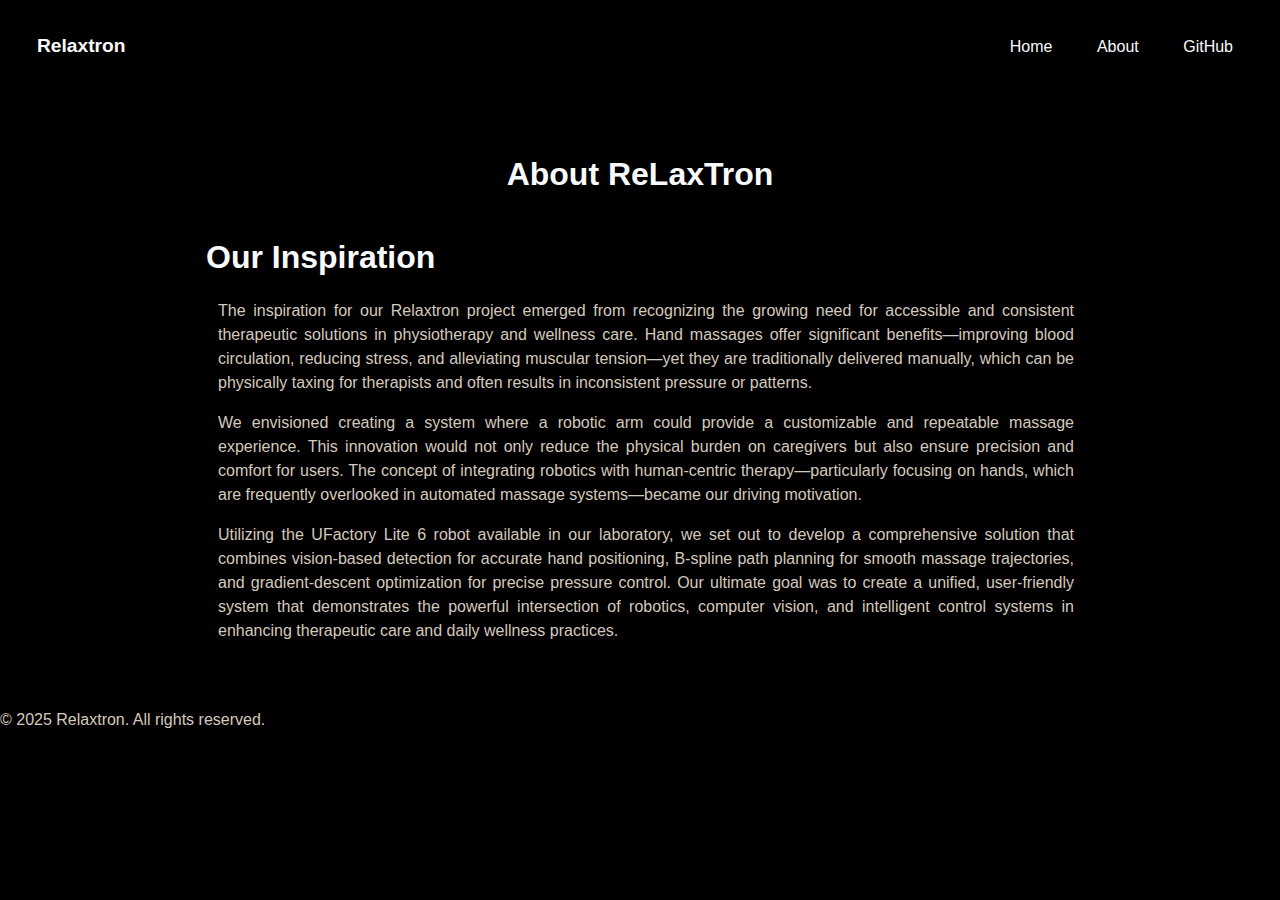
<file: about.html>
<!DOCTYPE html>
<html lang="en">
<head>
    <meta charset="UTF-8">
    <meta name="viewport" content="width=device-width,initial-scale=10">
    <title>Relaxtron - About</title>
    <link rel="stylesheet" href="styles.css">
    <script src="script.js" defer></script>
</head>
<body>
    <nav>
        <div class="nav-container">
            <div class="nav-logo">
                <p class="nav-p">Relaxtron</p>
            </div>
            <div class="nav-links">
                <a href="index.html">Home</a>
                <a href="about.html">About</a>
                <a href="https://github.com/yourusername/relaxtron" target="_blank">GitHub</a>
            </div>
        </div>
    </nav>
    
    <div class="content">
        <div>
            <h1 class="title">About ReLaxTron</h1>
            <div id="inspiration">
                <h1>Our Inspiration</h1>
                <div class="inspiration-content">
                    <div class="inspiration-text">
                        <p>The inspiration for our Relaxtron project emerged from recognizing the growing need for accessible and consistent therapeutic solutions in physiotherapy and wellness care. Hand massages offer significant benefits—improving blood circulation, reducing stress, and alleviating muscular tension—yet they are traditionally delivered manually, which can be physically taxing for therapists and often results in inconsistent pressure or patterns.</p>
                        
                        <p>We envisioned creating a system where a robotic arm could provide a customizable and repeatable massage experience. This innovation would not only reduce the physical burden on caregivers but also ensure precision and comfort for users. The concept of integrating robotics with human-centric therapy—particularly focusing on hands, which are frequently overlooked in automated massage systems—became our driving motivation.</p>
                        
                        <p>Utilizing the UFactory Lite 6 robot available in our laboratory, we set out to develop a comprehensive solution that combines vision-based detection for accurate hand positioning, B-spline path planning for smooth massage trajectories, and gradient-descent optimization for precise pressure control. Our ultimate goal was to create a unified, user-friendly system that demonstrates the powerful intersection of robotics, computer vision, and intelligent control systems in enhancing therapeutic care and daily wellness practices.</p>
                    </div>
                </div>
            </div>
        </div>
    </div>

    <footer>
        <div class="footer-content">
            <p>&copy; 2025 Relaxtron. All rights reserved.</p>
            <div class="social-links">
                <a href="#"><i class="fab fa-github"></i></a>
                <a href="#"><i class="fab fa-linkedin"></i></a>
                <a href="#"><i class="fab fa-twitter"></i></a>
            </div>
        </div>
    </footer>
</body>
</html>
</file>
<file: styles.css>
:root {
    /* Color System */
    --primary-color: #000000;     /* Dark background */
    --secondary-color: #222222;   /* light accent */
    --tertiary-color: #1DCD9F;    /* Light for interactive elements */
    
    /* Text colors */
    --text-primary: #F8FAFC;      /* White for headings and important text */
    --text-secondary: #D4C9BE;    /* Light gray for body text */
    --text-accent: #384aee;       /* Light blue for links and highlights */
    
    /* Functional colors */
    --bg-dark: var(--primary-color);
    --bg-accent: var(--secondary-color);
    --bg-light: #141313;          /* Slightly lighter background for cards */
    
    /* Page content width */
    --content-max-width: 900px;   /* Reduced from 1200px for more concentrated content */
}

html, body {
    margin: 0;
    padding: 0;
    width: 100%;
    overflow-x: hidden; /* Prevent horizontal scrolling */
    box-sizing: border-box;
}

*, *:before, *:after {
    box-sizing: inherit; /* Ensure padding doesn't add to width */
}

body {
    margin: 0;
    padding: 0;
    font-family: sans-serif;
    background-color: var(--bg-dark);
    color: var(--text-secondary);
    line-height: 1.6;
    /* Removed flex properties from body to allow navbar to be full width */
    max-width: 100vw; /* Restrict to viewport width */
}

h1, h2, h3, h4, h5, h6 {
    color: var(--text-primary);
    margin-top: 1.5rem;
    margin-bottom: 1rem;
}

a {
    color: var(--text-accent);
    text-decoration: none;
    transition: color 0.3s ease;
}

a:hover {
    color: var(--tertiary-color);
    text-decoration: underline;
}

nav {
    color: var(--text-primary);
    padding: 0.75rem;
    background-color: var(--bg-dark);
    box-shadow: 0 2px 5px rgba(0, 0, 0, 0.2);
    width: 100%; /* Ensure navbar is full width */
}

.nav-container {
    display: flex;
    justify-content: space-between;
    align-items: center;
    width: 100%;
    /* Removed max-width to allow navbar to be full width */
    padding: 0 15px;
    box-sizing: border-box;
}

.nav-p {
    margin-left: 10px;
    font-weight: bold;
    font-size: 1.2rem;
}

.nav-tags {
    display: flex;
    gap: 10px;
    list-style: none;
    margin: 0;
    padding: 0;
}

nav a {
    color: var(--text-primary);
    text-decoration: none;
    padding: 10px 20px;
    border-radius: 5px;
    transition: background-color 0.3s ease;
}

nav a:hover {
    text-decoration: underline;
}

.content {
    display: flex;
    flex-direction: column;
    align-items: center;
    width: 100%;
    max-width: var(--content-max-width);
    margin: 0 auto; /* This centers the content container */
    padding: 32px 16px;
    box-sizing: border-box;
    word-wrap: break-word; /* Ensure text wraps instead of overflowing */
    overflow-wrap: break-word;
}

.content > div {
    width: 100%;
    max-width: 100%; /* Ensure no child exceeds parent width */
}

.content p {
    line-height: 1.5;
    text-align: justify;
    padding-left: 12px;
    color: var(--text-secondary);
}

.table-content {
    background-color: var(--bg-light);
    border-radius: 8px;
    padding: 16px;
    color: var(--text-secondary);
    border-left: 4px solid var(--secondary-color);
    margin: 1rem 0;
    width: 100%;
}

.toc-header {
    display: flex;
    justify-content: space-between;
    align-items: center;
}

.table-heading {
    color: var(--text-primary);
    font-size: 1.5rem;
    margin-top: 0;
    margin-bottom: 0; /* Remove bottom margin to align with button */
}

.toc-button {
    background-color: var(--secondary-color);
    color: var(--text-primary);
    border: none;
    border-radius: 4px;
    padding: 6px 12px;
    font-size: 0.9rem;
    cursor: pointer;
    transition: background-color 0.3s ease;
}

.toc-button:hover {
    background-color: var(--tertiary-color);
}

#toc-list {
    transition: max-height 0.3s ease-out, opacity 0.3s ease-out;
    overflow: hidden;
    max-height: 500px; /* Adjust depending on your content size */
    opacity: 1;
}

#toc-list.hidden {
    max-height: 0;
    opacity: 0;
    margin: 0;
    padding: 0;
}

.table-content ul {
    padding-left: 20px;
}

.table-content li {
    margin-bottom: 0.5rem;
}

/* Image handling for responsiveness */
img {
    max-width: 100%;
    height: auto;
    display: block;
}

/* Table handling for responsiveness */
table {
    width: 100%;
    max-width: 100%;
    overflow-x: auto;
    display: block; /* Makes tables scrollable when needed without breaking layout */
}

/* Add spacing between title and table of contents */
.title {
    margin-bottom: 2rem; /* Adds gap between title and table of contents */
    text-align: center; /* Centers the title text */
    width: 100%; /* Ensures the title takes full width of its container */
}

/* Fade-in animation styles */
@keyframes fadeInUp {
    from {
        opacity: 0;
        transform: translateY(30px);
    }
    to {
        opacity: 1;
        transform: translateY(0);
    }
}

.fade-in {
    opacity: 0;
    transform: translateY(30px);
    transition: opacity 0.8s ease, transform 0.8s ease;
}

.fade-in.visible {
    opacity: 1;
    transform: translateY(0);
}

/* Apply higher delay for sequential elements */
.fade-delay-1 { transition-delay: 0.2s; }
.fade-delay-2 { transition-delay: 0.4s; }
.fade-delay-3 { transition-delay: 0.6s; }

/* Video Container and Placeholder Styles */
.video-container {
    position: relative;
    width: 100%;
    margin: 20px 0;
    border-radius: 8px;
    overflow: hidden;
    background-color: #444;
    box-shadow: 0 4px 8px rgba(0, 0, 0, 0.3);
    aspect-ratio: 16/9;
}

.video-container video {
    width: 100%;
    height: 100%;
    object-fit: cover;
    display: block;
}

.video-placeholder {
    position: absolute;
    top: 0;
    left: 0;
    width: 100%;
    height: 100%;
    display: flex;
    align-items: center;
    justify-content: center;
    background-color: #444;
    color: var(--text-primary);
    font-size: 1.2rem;
    text-align: center;
    z-index: -1; /* Place behind video by default */
}

/* Video loading state - will be applied by JS if video fails to load */
.video-container.video-error .video-placeholder {
    z-index: 1; /* Show placeholder above video if error */
}

/* Responsive video adjustments */
@media (max-width: 768px) {
    .video-container {
        margin: 15px 0;
    }
}

@media (max-width: 480px) {
    .video-container {
        margin: 10px 0;
        
    .video-placeholder p {
        font-size: 1rem;
    }
}

/* Video caption styling */
.video-caption {
    font-style: italic;
    text-align: center;
    margin: 0.5rem 0 1.5rem;
    color: var(--text-secondary);
    font-size: 0.95rem;
}

/* Team Member Card Styles */
.team-grid {
    display: grid;
    grid-template-columns: repeat(auto-fill, minmax(250px, 1fr));
    gap: 2rem;
    margin: 2rem 0;
    width: 100%;
}

.team-member {
    opacity: 0;
    transform: translateY(20px);
    animation: fadeInUp 0.6s ease-out forwards;
}

.team-member:nth-child(1) { animation-delay: 0.1s; }
.team-member:nth-child(2) { animation-delay: 0.2s; }
.team-member:nth-child(3) { animation-delay: 0.3s; }
.team-member:nth-child(4) { animation-delay: 0.4s; }
.team-member:nth-child(5) { animation-delay: 0.5s; }

.profile-card {
    background-color: var(--bg-light);
    border-radius: 12px;
    overflow: hidden;
    box-shadow: 0 8px 16px rgba(0, 0, 0, 0.3);
    transition: transform 0.3s ease, box-shadow 0.3s ease;
    height: 100%;
    display: flex;
    flex-direction: column;
}

.profile-card:hover {
    transform: translateY(-5px);
    box-shadow: 0 12px 20px rgba(0, 0, 0, 0.4);
}

.profile-img {
    width: 100%;
    height: 200px;
    overflow: hidden;
    position: relative;
}

.profile-img img {
    width: 100%;
    height: 100%;
    object-fit: cover;
    transition: transform 0.5s ease;
}

.profile-card:hover .profile-img img {
    transform: scale(1.05);
}

.profile-card h3 {
    color: var(--text-primary);
    margin: 1rem;
    font-size: 1.3rem;
    margin-bottom: 0.3rem;
    text-align: center;
}

.profile-card .role {
    color: var(--tertiary-color);
    font-weight: bold;
    margin: 0 1rem 0.5rem;
    font-size: 0.9rem;
    text-align: center;
}

.profile-card .bio {
    color: var(--text-secondary);
    margin: 0 1rem 1rem;
    font-size: 0.9rem;
    text-align: center;
    padding-left: 0;
}

.social-links {
    display: flex;
    justify-content: center;
    gap: 1rem;
    margin: 0.5rem 0 1.5rem;
    padding: 0 1rem;
}

.social-links a {
    color: var(--text-secondary);
    font-size: 1.2rem;
    transition: color 0.3s ease, transform 0.2s ease;
}

.social-links a:hover {
    color: var(--tertiary-color);
    transform: translateY(-3px);
}

/* Inspiration section layout */
.inspiration-content {
    display: grid;
    grid-template-columns: 1fr 2fr;
    gap: 2rem;
    margin: 2rem 0;
}

.inspiration-image {
    border-radius: 12px;
    overflow: hidden;
    box-shadow: 0 8px 16px rgba(0, 0, 0, 0.3);
}

.inspiration-image img {
    width: 100%;
    height: 100%;
    object-fit: cover;
}

.inspiration-text p {
    margin-bottom: 1rem;
}

/* Responsive adjustments for team cards and inspiration */
@media (max-width: 992px) {
    .team-grid {
        grid-template-columns: repeat(auto-fill, minmax(200px, 1fr));
    }
}

@media (max-width: 768px) {
    .inspiration-content {
        grid-template-columns: 1fr;
    }
    
    .inspiration-image {
        max-height: 300px;
    }
}

@media (max-width: 480px) {
    .team-grid {
        grid-template-columns: 1fr;
        gap: 1.5rem;
    }
    
    .profile-img {
        height: 180px;
    }
}

/* Responsive adjustments */
@media (max-width: 768px) {
    .content {
        padding: 16px 8px;
    }
    
    .nav-container {
        flex-direction: column;
        gap: 10px;
    }
    
    h1 {
        font-size: 1.8rem;
    }
    
    h2 {
        font-size: 1.5rem;
    }
    
    .table-heading {
        font-size: 1.3rem;
    }
}

@media (max-width: 480px) {
    body {
        font-size: 14px;
    }
    
    h1 {
        font-size: 1.6rem;
    }
    
    h2 {
        font-size: 1.3rem;
    }
    
    .content {
        padding: 12px 6px;
    }
}
/* Highlight styles for important text */
.highlight {
    text-decoration: underline;
    text-decoration-color: var(--tertiary-color);
    text-decoration-thickness: 2px;
    text-underline-offset: 4px;
    font-weight: 500;
    color: var(--text-primary);
    display: inline;
}

/* Key point styling */
.key-point {
    margin: 1rem 0;
    padding-left: 20px;
    border-left: 3px solid var(--tertiary-color);
    font-style: italic;
}

/* Methodology section styling */
.methodology-section {
    margin: 1rem 0 2rem;
}

.methodology-section p {
    margin-bottom: 1rem;
}

#methodology h2 {
    color: var(--tertiary-color);
    margin-top: 2rem;
    margin-bottom: 0.5rem;
    font-size: 1.4rem;
    border-bottom: 1px solid var(--secondary-color);
    padding-bottom: 0.5rem;
}

/* Add space between list items */
#introduction ul {
    margin: 1rem 0;
    padding-left: 2rem;
}

#introduction ul li {
    margin-bottom: 0.7rem;
    color: var(--text-secondary);
}
</file>
